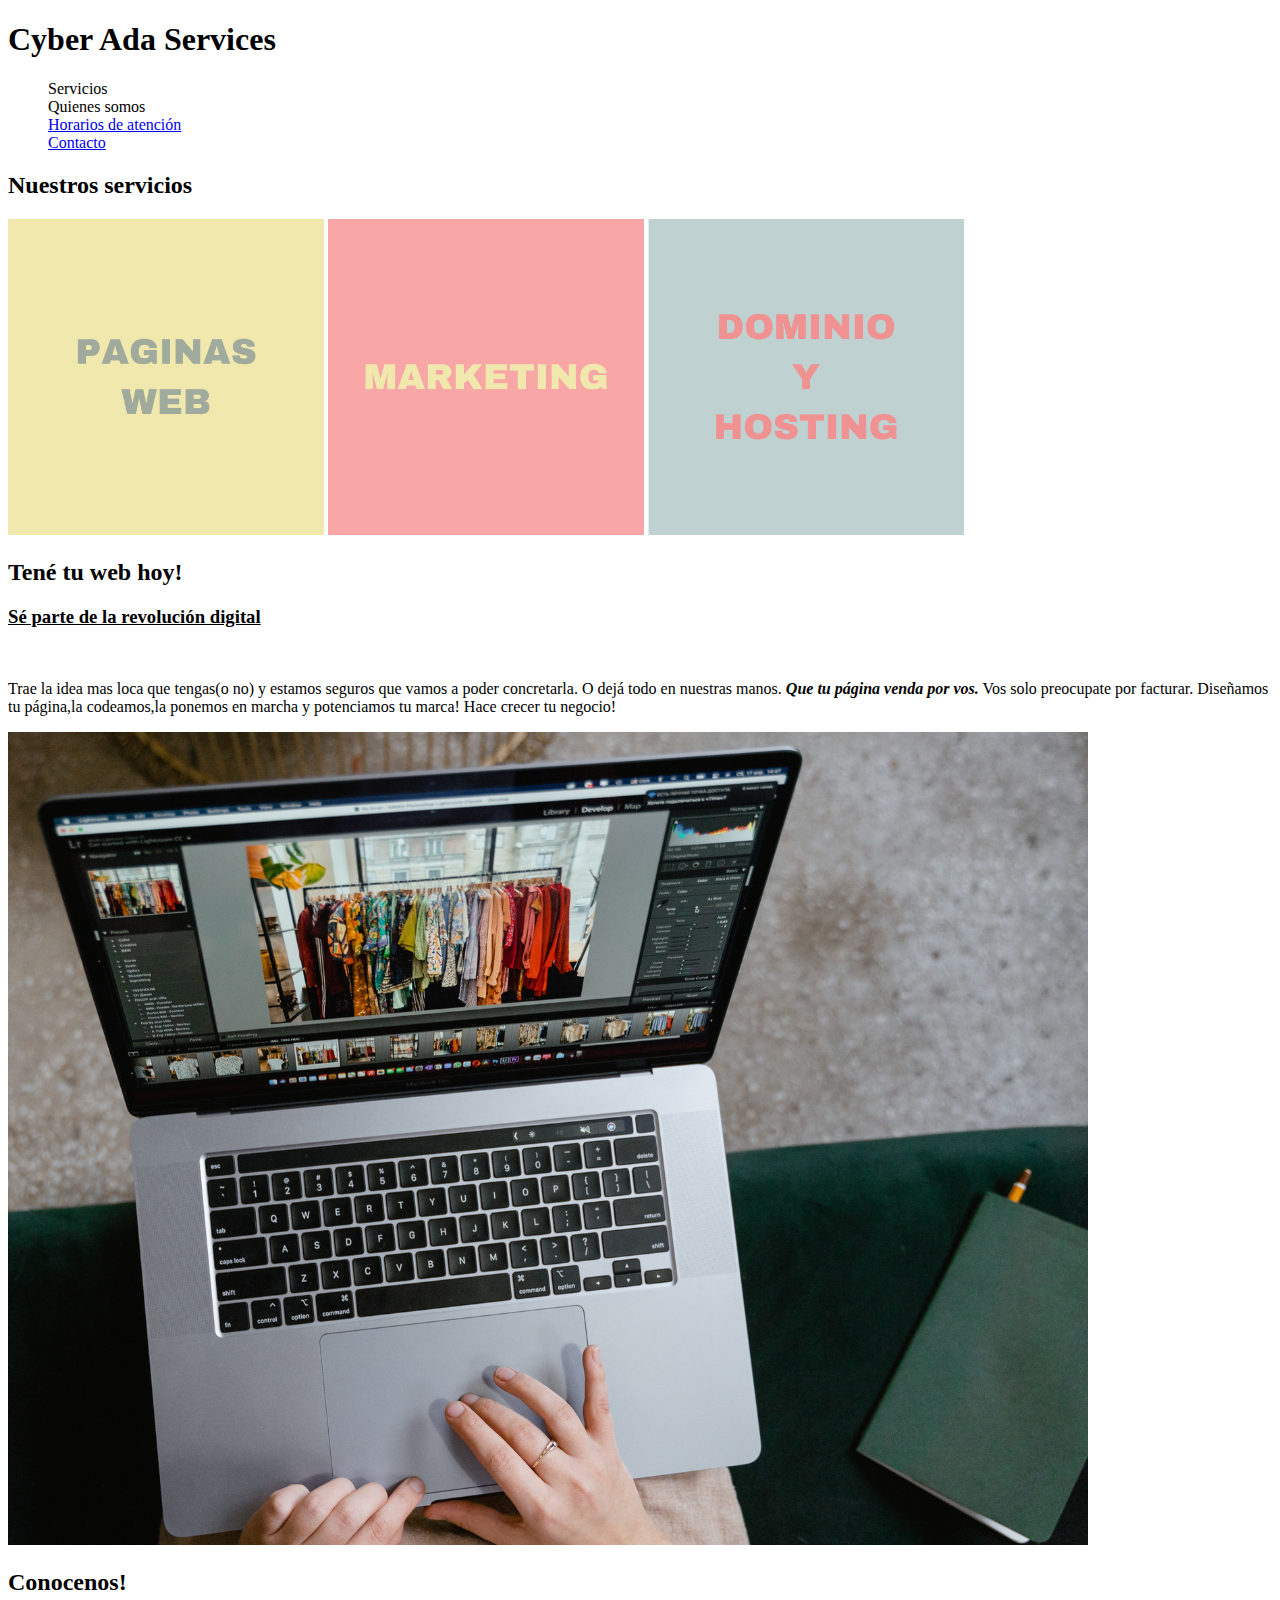
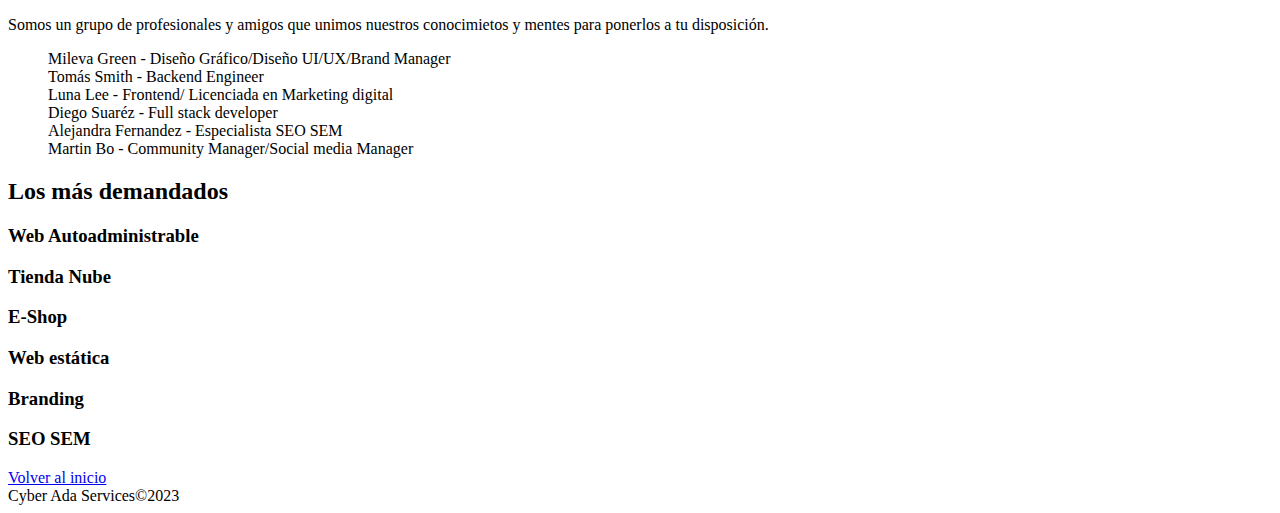
<file: index.html>
<!DOCTYPE html>
<html lang="en">
<head>
    <meta charset="UTF-8">
    <meta name="viewport" content="width=device-width, initial-scale=1.0">
    <title>Cyber Ada Services</title>
</head>
<body>
    
        <nav>
            <h1 id="titulo">Cyber Ada Services</h1>
            <ul style="list-style: none;">
                <li>Servicios</li>
                <li>Quienes somos</li>
                <li><a href="horarios.html" target="_blank">Horarios de atención</a></li>
                <li><a href="contacto.html" target="_blank">Contacto</a></li>
            </ul>
        </nav>
        <main>
            <section>
                <h2>Nuestros servicios</h2>
                <img src="./img/paginasWeb.png" alt="imagen con titulo páginas web" width="25%">
                <img src="./img/marketing.png" alt="imagen con titulo marketing" width="25%">
                <img src="./img/hosting.png" alt="imagen con titulo hosting y dominio" width="25%">
                <video></video>
            </section>
            <section>
                <h2>Tené tu web hoy!</h2>
                <h3><u>Sé parte de la revolución digital</u></h3>
                <br>
                <p>Trae la idea mas loca que tengas(o no) y estamos seguros que vamos a poder concretarla. O dejá
                    todo en nuestras manos.
                    <b><i>Que tu página venda por vos.</i></b> Vos solo preocupate por facturar.
                    Diseñamos tu página,la codeamos,la ponemos en marcha y potenciamos tu marca!
                    Hace crecer tu negocio!</p>
                <img src="./img/web_hoy.png" alt="imagen de notebook">
                <br>
            </section>
            <section>
                    <h2>Conocenos!</h2>
                    <p>Somos un grupo de profesionales y amigos que unimos nuestros conocimietos
                        y mentes para ponerlos a tu disposición.</p>
                        <div>
                            <ul style="list-style: none;">
                                <li> Mileva Green - Diseño Gráfico/Diseño UI/UX/Brand Manager</li>
                                <li>Tomás Smith - Backend Engineer</li>
                                <li>Luna Lee - Frontend/ Licenciada en Marketing digital</li>
                                <li>Diego Suaréz - Full stack developer</li>
                                <li>Alejandra Fernandez - Especialista SEO SEM</li>
                                <li>Martin Bo - Community Manager/Social media Manager</li>
                            </ul>
                        </div>    
            </section>
           
            <section>
                <h2>Los más demandados</h2>
                    <h3>Web Autoadministrable</h3>
                    <h3>Tienda Nube</h3>
                    <h3>E-Shop</h3>
                    <h3>Web estática</h3>
                    <h3>Branding</h3>
                    <h3>SEO SEM</h3>
            </section>
               
        </main>
        <footer>
            <a href="#titulo">Volver al inicio</a>
            <br>
            Cyber Ada Services&copy;2023
        </footer>
   
    
</body>
</html>
</file>
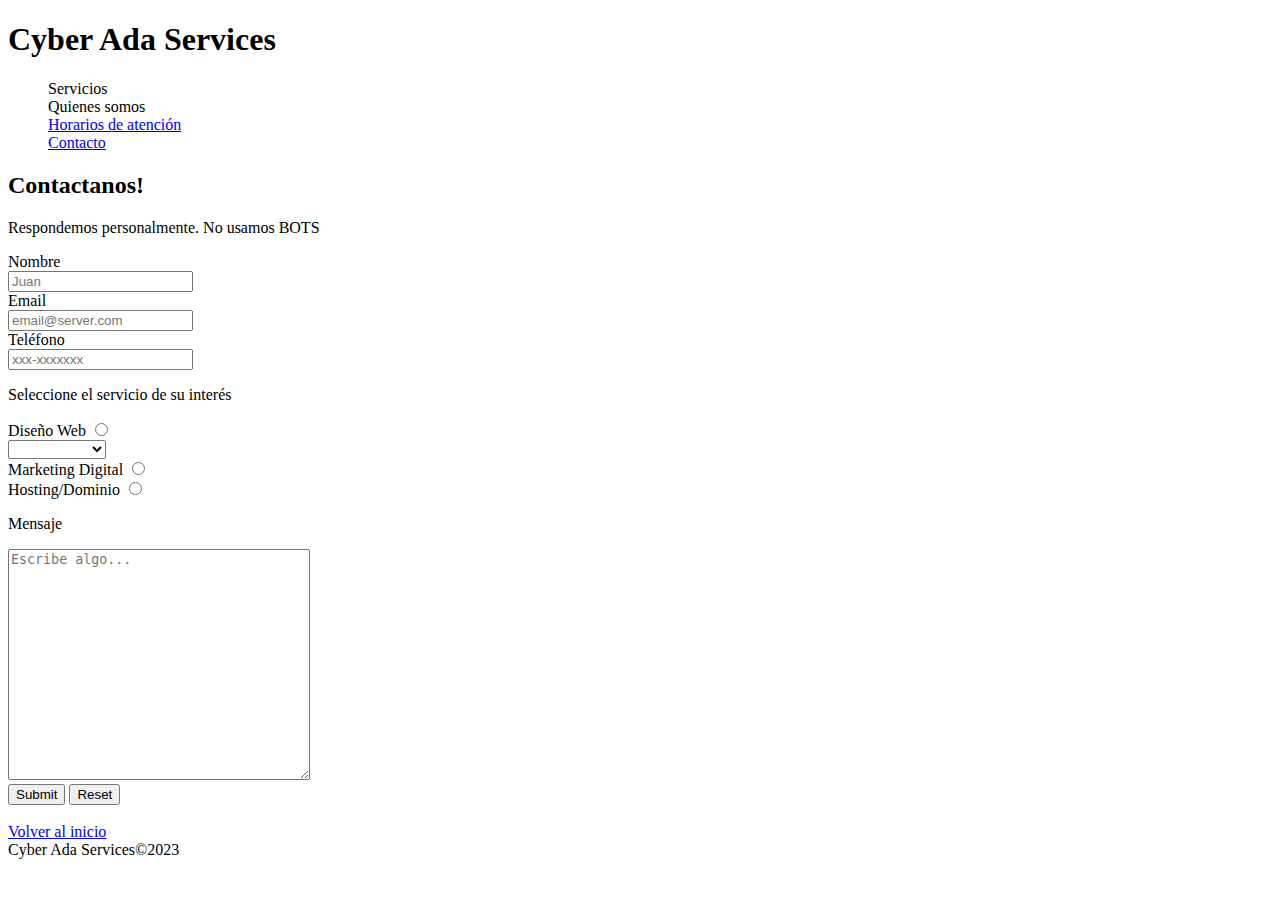
<file: contacto.html>
<!DOCTYPE html>
<html lang="en">
<head>
    <meta charset="UTF-8">
    <meta name="viewport" content="width=device-width, initial-scale=1.0">
    <title>Cyber Ada Services</title>
</head>
<body>
        <nav>
            <h1 id="titulo">Cyber Ada Services</h1>
            <ul style="list-style: none;">
                <li>Servicios</li>
                <li>Quienes somos</li>
                <li><a href="horarios.html" target="_blank">Horarios de atención</a></li>
                <li><a href="contacto.html" target="_blank">Contacto</a></li>
            </ul>
        </nav>
        <main>
            <h2>Contactanos!</h2>
            <p>Respondemos personalmente. No usamos BOTS</p>
            <form action="#" method="post">
                <label for="nombreCliente">Nombre</label>
                <br>
                <input type="text" placeholder="Juan" name="nombreCliente" required>
                <br>
                <label for="">Email</label>
                <br>
                <input type="email" placeholder="email@server.com" required>
                <br>
                <label for="">Teléfono</label>
                <br>
                <input type="tel" placeholder="xxx-xxxxxxx" required>
                <br>
                <p>Seleccione el servicio de su interés</p>
                <label for="paginaWeb">Diseño Web</label>
                <input type="radio" name="servicio">
                <br>
                <select for="paginaWeb" id="paginaWeb">
                    <option value=""></option>
                    <option value="e-commerce">E-commerce</option>
                    <option value="website">Website</option>
                    <option value="landing">Landing</option>
                </select>
                <br>
                <label for="marketing">Marketing Digital</label>
                <input type="radio" name="servicio">
                <br>
                <label for="hosting">Hosting/Dominio</label>
                <input type="radio" name="servicio">
                <p>Mensaje</p>
                <textarea name="mensaje" id="elMensaje" cols="35" rows="15" placeholder="Escribe algo..."></textarea>
                <br>
                <input type="submit">
                <input type="reset">

            </form>
            <br>
        </main>
        <footer>
            <a href="#titulo">Volver al inicio</a>
            <br>
            Cyber Ada Services&copy;2023
        </footer>
   
    
</body>
</html>
</file>
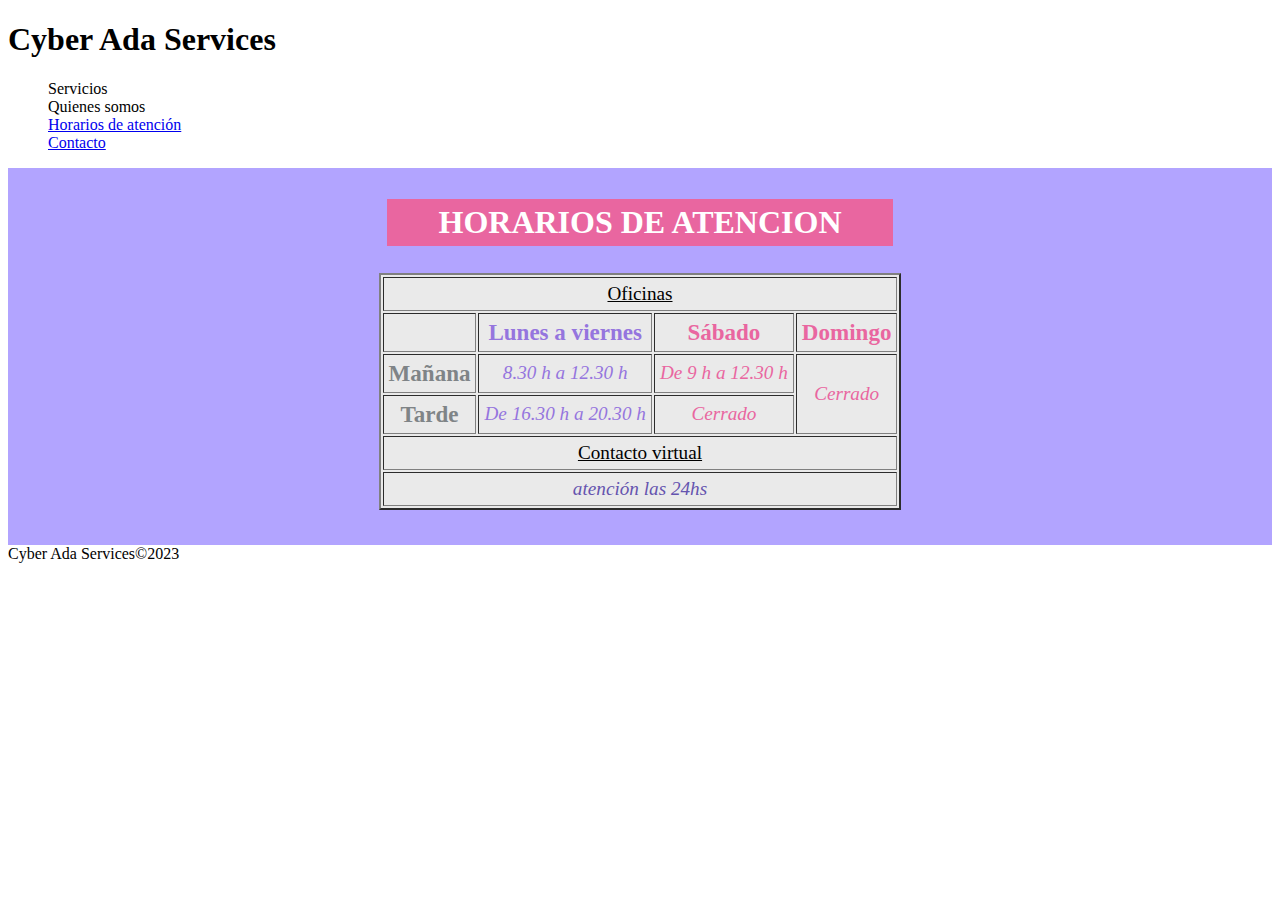
<file: horarios.html>
<!DOCTYPE html>
<html lang="en">
<head>
    <meta charset="UTF-8">
    <meta name="viewport" content="width=device-width, initial-scale=1.0">
    <link rel="stylesheet" href="css/style.css">
    <title>Horarios de atención</title>
</head>
    <body>
            <nav>
                <h1 id="titulo">Cyber Ada Services</h1>
                <ul style="list-style: none;">
                    <li>Servicios</li>
                    <li>Quienes somos</li>
                    <li><a href="horarios.html" target="_blank">Horarios de atención</a></li>
                    <li><a href="contacto.html" target="_blank">Contacto</a></li>
                </ul>
            </nav>
            <main class="horarios">
            <h2 class="titulo">HORARIOS DE ATENCION</h2>
            <table class="tabla" border="2">
                <tr><td colspan="6"><u>Oficinas</u></td></tr>
                <tr class="dias">
                    <td></td>
                    <td colspan="2" class="habiles"><b>Lunes a viernes</b></td>
                    <td colspan="2" class="finde"><b>Sábado</b></td>
                    <td class="finde"><b>Domingo</b></td>
                </tr>
                <tr class="manana">
                    <td colspan="1" class="turno"><b>Mañana</b></td>
                    <td colspan="2" class="habiles"><i> 8.30 h a 12.30 h</i></td>
                    <td colspan="2" class="finde"><i>De 9 h a 12.30 h</i></td>
                    <td rowspan="2" class="finde"><i>Cerrado</i></td>
                </tr>
                <tr class="tarde">
                    <td colspan="1" class="turno"><b>Tarde</b></td>
                    <td colspan="2" class="habiles"><i>De 16.30 h a 20.30 h</i></td>
                    <td colspan="2" class="finde"><i>Cerrado</i></td>
                </tr>
                <tr>
                    <td colspan="6"><u>Contacto virtual</u></td>
                </tr>
                <tr><td colspan="6" class="virtual"><i>atención las 24hs</i></td></tr>
                
            </table>
        </main>
        <footer>
            Cyber Ada Services&copy;2023
        </footer>
    </body>
</html>
</file>
<file: css/style.css>
tr{
    margin: 5px;
    padding: 5px;
}

td{
    margin: 5px;
    padding: 5px;
}

.tabla .dias{
    font-size:larger;
}

.tabla .dias .habiles{
    color: #9575de;
}

.tabla .dias .finde{
    color:#e966a0;
}

.tabla .manana .turno{
font-size: larger;
color: #7f8487;
}

.tabla .manana .habiles{
    color: #9575de;
}

.tabla .manana .finde{
    color:#e966a0;
}

.tabla .tarde .turno{
    font-size: larger;
    color: #7f8487;
    }

.tabla .tarde .habiles{
    color: #9575de;
}

.tabla .tarde .finde{
    color:#e966a0;
}

.tabla .virtual{
    color: #6554af;
}

.horarios{
background-color: #b2a4ff;
text-align: center;
padding: 5px 0 35px 0;
}

.horarios .titulo{
    background-color: #e966a0;
    font-size:xx-large;
    color:#ffffff;
    padding: 5px 2px 5px 2px;
    margin-left: 30%;
    margin-right: 30%;

}

.horarios .tabla{
    font-size: larger;
    ;
    background-color: #eaeaea;
    table-layout: auto;
    margin: 0 auto;
}
</file>
